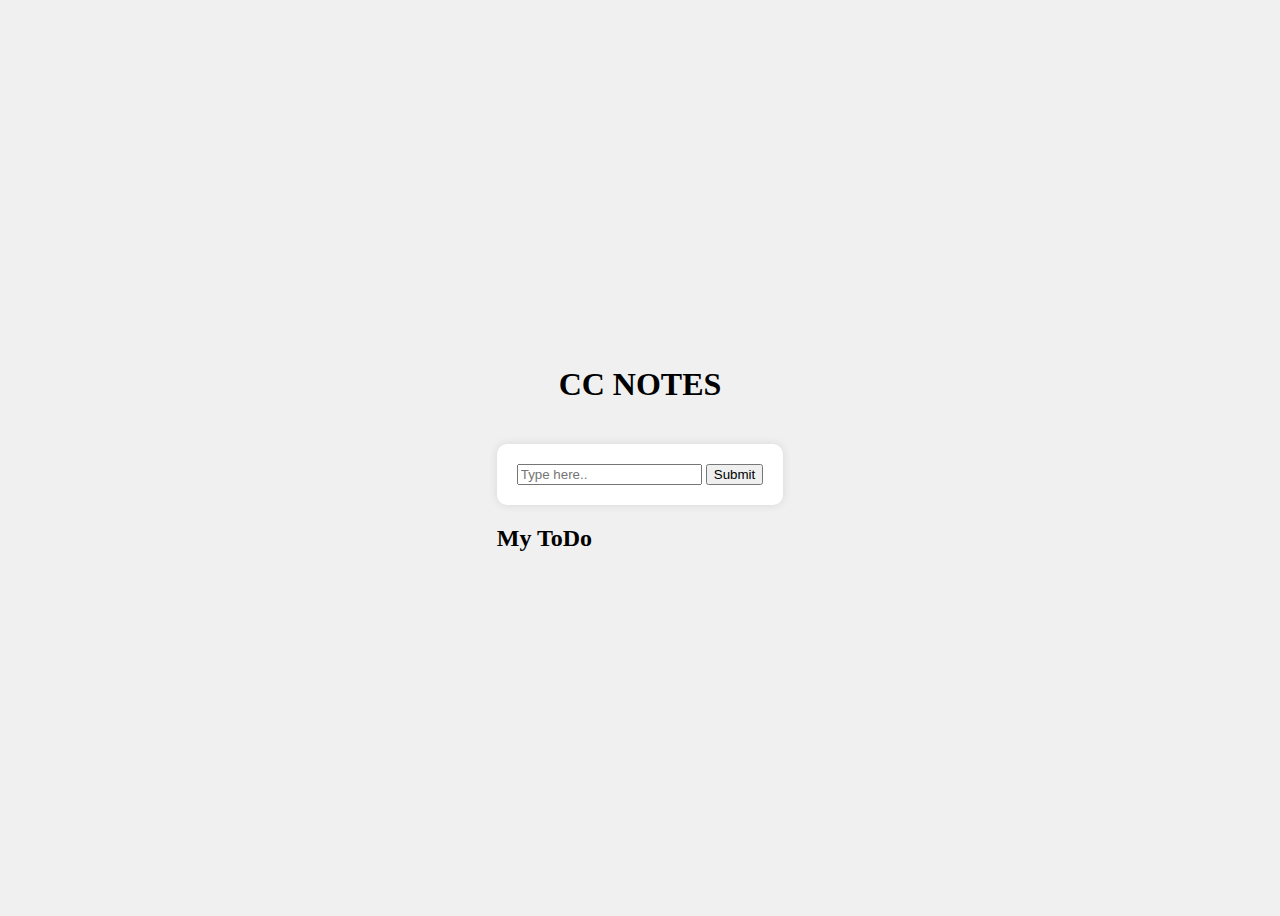
<file: Events-Note App/index.html>
<!DOCTYPE html>
<html lang="en">

<head>
    <meta charset="UTF-8">
    <meta name="viewport" content="width=device-width, initial-scale=1.0">
    <link rel="stylesheet" href="styles.css">
    <title>My Forms</title>
</head>

<body>
    <h1>CC NOTES</h1>
    <div>
        <form action="/smtg" id="myform">
            <input type="text" placeholder="Type here.." id="cats">
            <button>Submit</button>
        </form>
        <h2>My ToDo</h2>
        <ul id="listofcats"></ul>
    </div>
    <script src="app.js"></script>
</body>

</html>
</file>
<file: Events-Note App/styles.css>
body {
    display: flex;
    flex-direction: column;
    /* Stack elements vertically */
    justify-content: center;
    /* Vertical centering */
    align-items: center;
    /* Horizontal centering */
    height: 100vh;
    /* Full viewport height */
    background-color: #f0f0f0;
    /* Optional: light background color */
    /* text-align: center; */
    /* Center the text in h1 */
}

/* Ensure the form is centered below the h1 */
form {
    margin-top: 20px;
    /* Space between h1 and form */
    background-color: white;
    /* Background color for the form */
    padding: 20px;
    /* Padding around the form */
    border-radius: 10px;
    /* Rounded corners */
    box-shadow: 0 0 10px rgba(0, 0, 0, 0.1);
    /* Optional: subtle shadow */
}
</file>
